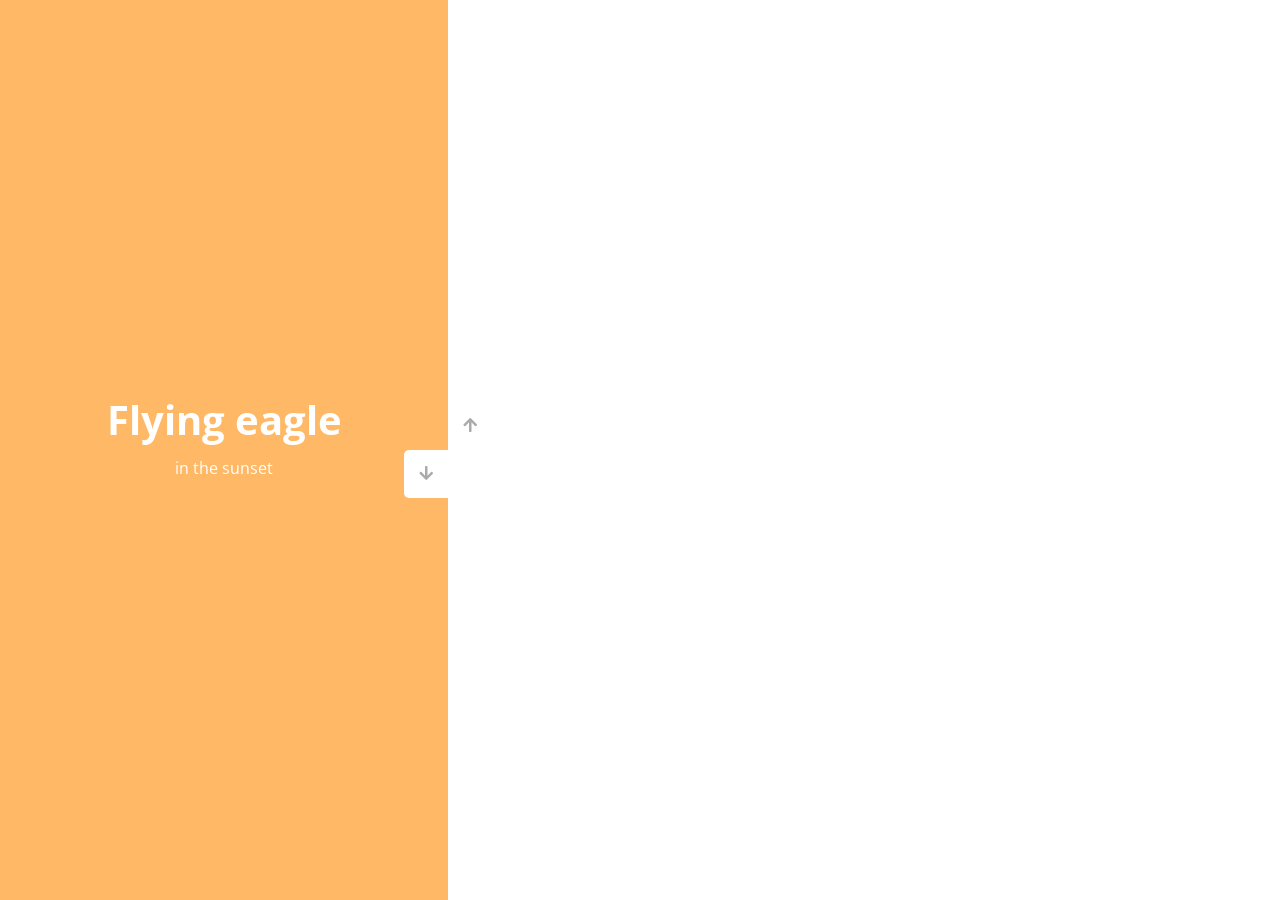
<file: 2/index.html>
<!DOCTYPE html>
<html lang="en">
<head>
    <meta charset="UTF-8">
    <meta http-equiv="X-UA-Compatible" content="IE=edge">
    <meta name="viewport" content="width=device-width, initial-scale=1.0">
    <link rel="stylesheet" href="https://use.fontawesome.com/releases/v5.15.4/css/all.css"
     integrity="sha384-DyZ88mC6Up2uqS4h/KRgHuoeGwBcD4Ng9SiP4dIRy0EXTlnuz47vAwmeGwVChigm"
     crossorigin="anonymous"/>
    <link rel="stylesheet" href="./style.css">
    <title>Vertical Slider</title>
</head>
<body>
    <div class="slider-container">
        <div class="left-slide">
            
            <div style="background-color: #fd3555;">
                <h1>Nature flower</h1>
                <p>all in pink</p>
            </div>
            
            <div style="background-color: #2a86ba;">
                <h1>Bluuue Sky</h1>
                <p>with it's mountains</p>
            </div>
            
            <div style="background-color: #252e33;">
                <h1>Lonely Castle</h1>
                <p>in the wilderness</p>
            </div>

            <div style="background-color: #ffb866;">
                <h1>Flying eagle</h1>
                <p>in the sunset</p>
            </div>
        
        </div>
        
        <div class="right-slide">
            <div style="background-image: url('https://images.unsplash.com/photo-1508768787810-6adc1f613514?ixlib=rb-1.2.1&ixid=MnwxMjA3fDB8MHxwaG90by1wYWdlfHx8fGVufDB8fHx8&auto=format&fit=crop&w=1470&q=80');"></div>
            <div style="background-image: url('https://images.unsplash.com/photo-1514539079130-25950c84af65?ixlib=rb-1.2.1&ixid=MnwxMjA3fDB8MHxwaG90by1wYWdlfHx8fGVufDB8fHx8&auto=format&fit=crop&w=1169&q=80');"></div> 
            <div style="background-image: url('https://images.unsplash.com/photo-1591161424366-40435cce3e3c?ixlib=rb-1.2.1&ixid=MnwxMjA3fDB8MHxwaG90by1wYWdlfHx8fGVufDB8fHx8&auto=format&fit=crop&w=1332&q=80');"></div>
            <div style="background-image: url('https://images.unsplash.com/photo-1527061011665-3652c757a4d4?ixlib=rb-1.2.1&ixid=MnwxMjA3fDB8MHxwaG90by1wYWdlfHx8fGVufDB8fHx8&auto=format&fit=crop&w=686&q=80');"></div>
        </div>
        <div class="action-buttons">
            <button class="down-button">
                <i class="fas fa-arrow-down"></i>
            </button>
            <button class="up-button">
                <i class="fas fa-arrow-up"></i>
            </button>
        </div>
    </div>
    
    <script src="./script.js"></script>
</body>
</html>
</file>
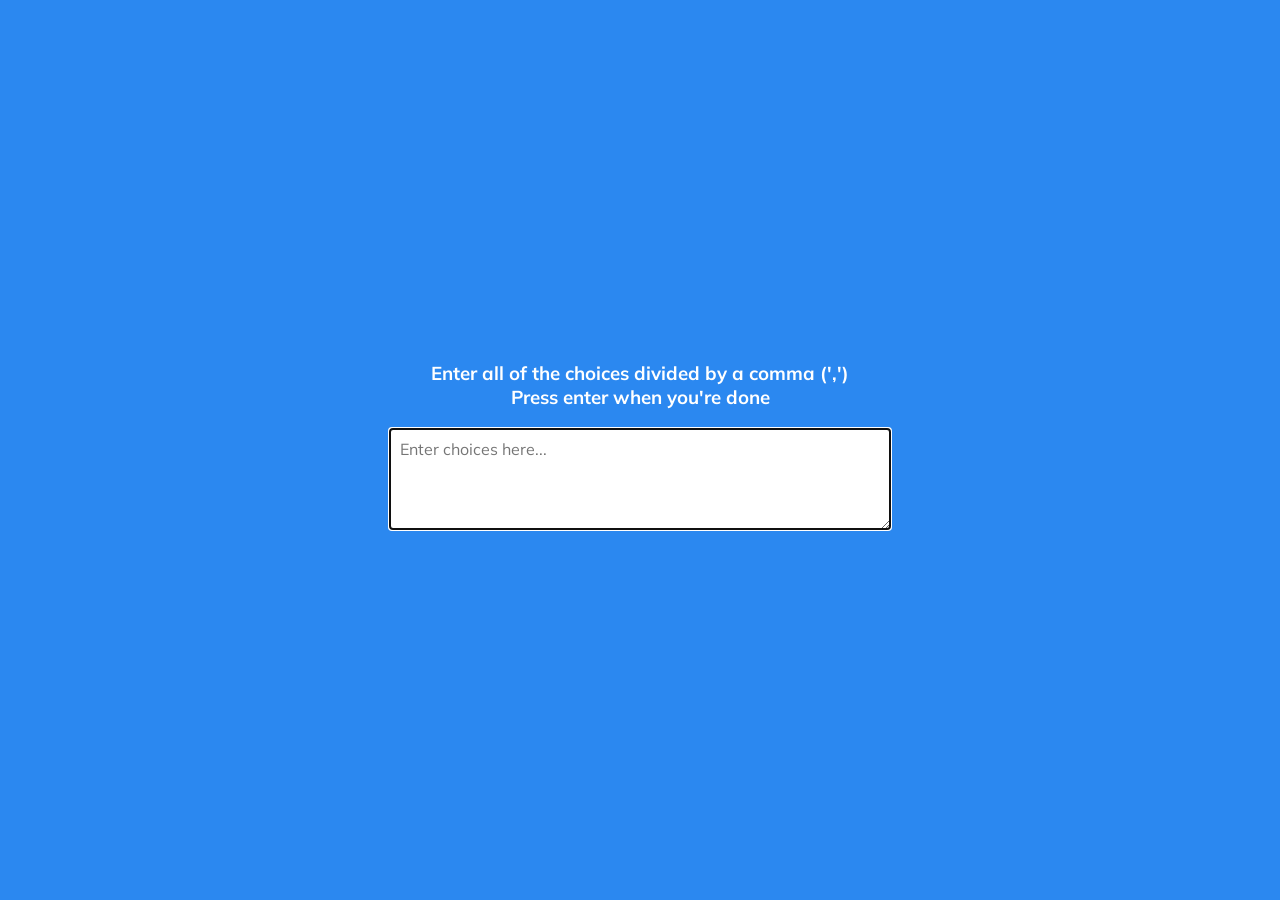
<file: 3/index.html>
<!DOCTYPE html>
<html lang="en">
<head>
    <meta charset="UTF-8">
    <meta http-equiv="X-UA-Compatible" content="IE=edge">
    <meta name="viewport" content="width=device-width, initial-scale=1.0">
    <link rel="stylesheet" href="./style.css">
    <title>Random Choice Picker</title>
</head>
<body>
  <div class="container">
      <h3>Enter all of the choices divided by a comma (',')
          <br> Press enter when you're done
      </h3>
      <textarea placeholder="Enter choices here..." id="textarea"></textarea>

      <div id="tags"></div>
      
  </div>

  
  <script src="./script.js"></script>
</body>
</html>
</file>
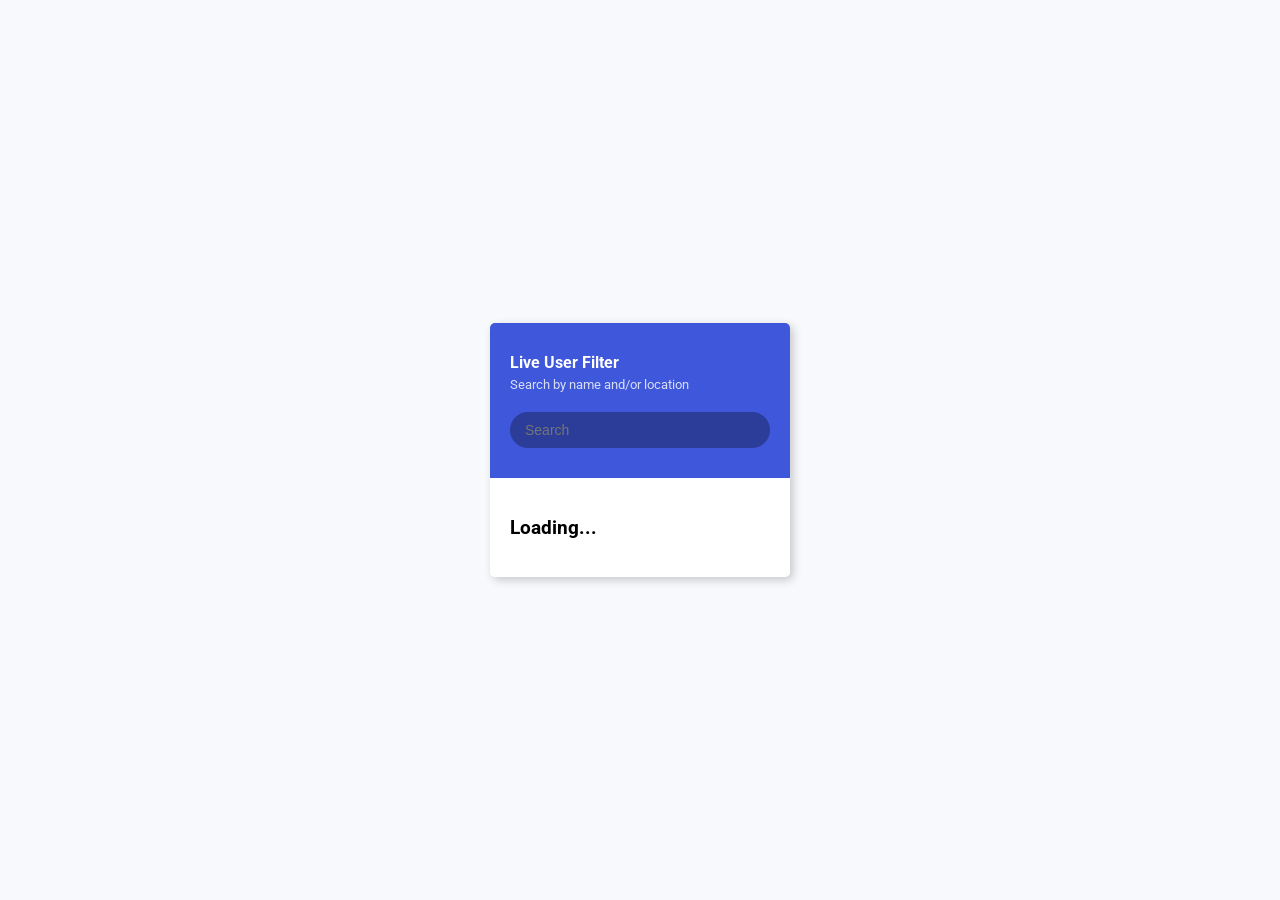
<file: 4/index.html>
<!DOCTYPE html>
<html lang="en">
<head>
    <meta charset="UTF-8">
    <meta http-equiv="X-UA-Compatible" content="IE=edge">
    <meta name="viewport" content="width=device-width, initial-scale=1.0">
    <link rel="stylesheet" href="./style.css">
    <title>Live User Filter</title>
</head>
<body>
    <div class="container">
        <header class="header"> 
            <h4 class="title">Live User Filter</h4>
            <small class="subtitle">Search by name and/or location </small>
            <input type="text" id="filter" placeholder="Search">
        </header>

        <ul id="result" class="user-list">
            <li>
                <h3>Loading...</h3>
            </li>
        </ul>
    </div>

    <script src="./script.js"></script>
</body>
</html>
</file>
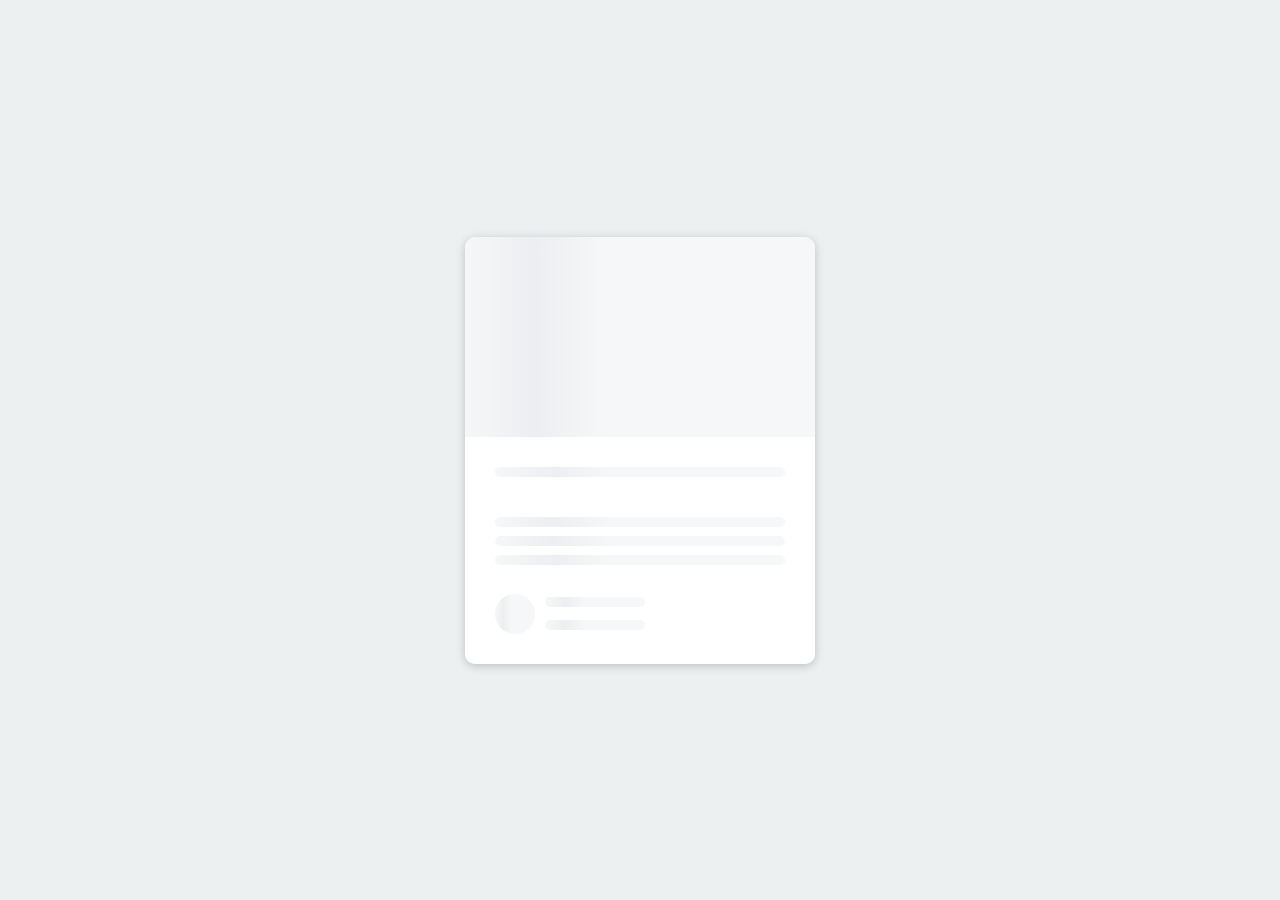
<file: 5/index.html>
<!DOCTYPE html>
<html lang="en">
<head>
    <meta charset="UTF-8">
    <meta http-equiv="X-UA-Compatible" content="IE=edge">
    <meta name="viewport" content="width=device-width, initial-scale=1.0">
    <link rel="stylesheet" href="./style.css">
    <title>Content Placeholder</title>
</head>
<body>
    <div class="card">
        <div class="card-header animated-bg" id="header">
            &nbsp; 
        </div>

        <div class="card-content">
            <h3 class="card-title animated-bg animated-bg-text" id="title">
                &nbsp;
            </h3>
            <p class="card-excerpt" id="excerpt">
                &nbsp;
                <span class="animated-bg animated-bg-text">&nbsp;</span>
                <span class="animated-bg animated-bg-text">&nbsp;</span>
                <span class="animated-bg animated-bg-text">&nbsp;</span>
            </p>
            <div class="author">
                <div class="profile-img animated-bg" id="profile-img">
                    &nbsp;
                </div>
                <div class="author-info">
                    <strong class="animated-bg animated-bg-text" id="name">&nbsp;</strong>
                    <small class="animated-bg animated-bg-text" id="date">&nbsp;</small>
                </div>
            </div>
        </div>
    </div>
 
    <script src="./script.js"></script>
</body>
</html>
</file>
<file: 2/style.css>
@import url("https://fonts.googleapis.com/css?family=Open+Sans");

* /*universal selector :حتی آنهایی که درون عناصر دیگر قرار دارند اعمال میشود html برای تمامی عناصر */ {
  box-sizing: border-box;
  margin: 0;
  padding: 0;
}

body {
  font-family: "Open Sans", sans-serif;
  height: 100vh;
}

.slider-container {
  position: relative;
  overflow: hidden;
  width: 100vw;
  height: 100vh;
}

.left-slide {
  height: 100%;
  width: 35%;
  position: absolute;
  top: 0;
  left: 0;
  transition: transform 0.5s ease-in-out;
}

.left-slide div {
  height: 100%;
  width: 100%;
  display: flex;
  flex-direction: column;
  align-items: center;
  justify-content: center;
  color: #fff;
}

.left-slide h1 {
  font-size: 40px;
  margin-bottom: 10px;
  margin-top: -30px;
}

.right-slide {
  height: 100%;
  position: absolute;
  top: 0;
  left: 35%;
  width: 65%;
  transition: transform 0.5s ease-in-out;
}

.right-slide div {
  background-repeat: no-repeat;
  background-size: cover;
  background-position: center /*x axis*/ center /*y axis*/;
  /*برای نمایش تصویر درون تگی که محتوای متنی ندارد باید برای آن تگ که تصویر داخلش قرار دارد عرض و ارتفاع تعیین کنیم*/
  height: 100%;
  width: 100%;
}

button {
  background-color: #fff;
  border: none;
  color: #aaa;
  cursor: pointer;
  font-size: 16px;
  padding: 15px;
}

button:hover {
  color: #222;
}

button:focus {
  outline: none;
}

.slider-container .action-buttons button {
  position: absolute;
  left: 35%;
  top: 50%;
  z-index: 1;
}

.slider-container .action-buttons .down-button {
  transform: translateX(-100%);
  border-top-left-radius: 5px;
  border-bottom-left-radius: 5px;
}

.slider-container .action-buttons .up-button {
  transform: translateY(-100%);
  border-bottom-right-radius: 5px;
  border-top-right-radius: 5px;
}
</file>
<file: 3/style.css>
@import url("https://fonts.googleapis.com/css2?family=Muli&Roboto:wght@400;700&display=swap");

* {
  box-sizing: border-box;
  margin: 0;
  padding: 0;
}

body {
  background-color: #2b88f0;
  font-family: "Muli", sans-serif;
  height: 100vh;
  display: flex;
  /* flex-direction: column; */
  align-items: center;
  justify-content: center;
  overflow: hidden;
}

h3 {
  color: #fff;
  margin: 10px 0px 20px;
  text-align: center;
}

.container {
  width: 500px;
}

textarea {
  border: none;
  display: block;
  width: 100%;
  height: 100px;
  font-family: inherit;
  padding: 10px;
  margin: 0px 0px 20px;
  font-size: 16px;
}

.tag {
  background-color: #f0932b;
  color: #fff;
  border-radius: 50px;
  padding: 10px 20px;
  margin: 0 5px 10px 0;
  font-size: 14px;
  display: inline-block;
}

.tag.highlight {
  background-color: #273c75;
}
</file>
<file: 4/style.css>
@import url("https://fonts.googleapis.com/css2?family=Roboto:wght@400;700&display=swap");
* {
  box-sizing: border-box;
}
body {
  background-color: #f8f9fd;
  font-family: "Roboto", sans-serif;
  display: flex;
  align-items: center;
  justify-content: center;
  height: 100vh;
  overflow: hidden;
  margin: 0;
}

.container {
  border-radius: 5px;
  box-shadow: 3px 3px 10px rgba(0, 0, 0, 0.2);
  overflow: hidden;
  width: 300px;
}

.title {
  margin: 0;
}

.subtitle {
  display: inline-block;
  margin: 5px 0 20px;
  opacity: 0.8;
}

.header {
  background-color: #3e57db;
  color: #fff;
  padding: 30px 20px;
}

.header input {
  background-color: rgba(0, 0, 0, 0.3);
  border: 0;
  width: 100%;
  padding: 10px 15px;
  border-radius: 50px;
  color: #fff;
  font-size: 14px;
}

.header input:focus {
  outline: none;
}

.user-list {
  background-color: #fff;
  list-style: none;
  margin: 0;
  max-height: 400px;
  overflow-y: auto;
  padding: 0;
}

.user-list li {
  display: flex;
  padding: 20px;
}

.user-list img {
  border-radius: 70px;
  object-fit: cover; /*NEW*/
  width: 50px;
  height: 50px;
}

.user-info {
  margin-left: 10px;
}

.user-info h4 {
  margin: 0 0 10px;
}

.user-info p {
  font-size: 12px;
}

.user-list li:not(:last-of-type) /*NEW pseudo selector*/ {
  border-bottom: 1px solid #eee;
}

.user-list li.hide {
  display: none;
}
</file>
<file: 5/style.css>
@import url("https://fonts.googleapis.com/css2?family=Roboto:wght@400;700&display=swap");

* {
  box-sizing: border-box;
}

body {
  background-color: #ecf0f1;
  font-family: "Roboto", sans-serif;
  display: flex;
  align-items: center;
  justify-content: center;
  height: 100vh;
  overflow: hidden;
  margin: 0;
}

img {
  max-width: 100%;
}

.card {
  box-shadow: 0 2px 10px rgba(0, 0, 0, 0.2);
  border-radius: 10px;
  overflow: hidden; /*nothing comes out of its container*/
  width: 350px;
}

.card-header {
  height: 200px;
}

.card-header img {
  object-fit: cover;
  width: 100%;
  height: 100%;
}

.card-content {
  background-color: #fff;
  padding: 30px;
}

.card-title {
  height: 20px;
  margin: 0px;
}

.card-excerpt {
  /* background-color: #777; */
  margin: 10px 0px 20px;
}

.author {
  display: flex;
}

.profile-img {
  border-radius: 50%;
  overflow: hidden;
  height: 40px;
  width: 40px;
}

.author-info {
  display: flex;
  flex-direction: column;
  justify-content: space-around;
  margin-left: 10px;
  width: 100px;
}

.author-info small {
  color: #aaa;
  margin-top: 5px;
}

.animated-bg {
  background-image: linear-gradient(
    to right,
    #f6f7f8 0%,
    #edeef1 10%,
    #f6f7f8 20%,
    #f6f7f8 100%
  );
  background-size: 200% 100%;
  animation: bgPos 1s linear infinite;
}

.animated-bg-text {
  border-radius: 50px;
  display: inline-block;
  margin: 0px;
  height: 10px;
  width: 100%;
}

@keyframes bgPos {
  0% {
    background-position: 50% 0;
  }
  100% {
    background-position: -150% 0;
  }
}
</file>
